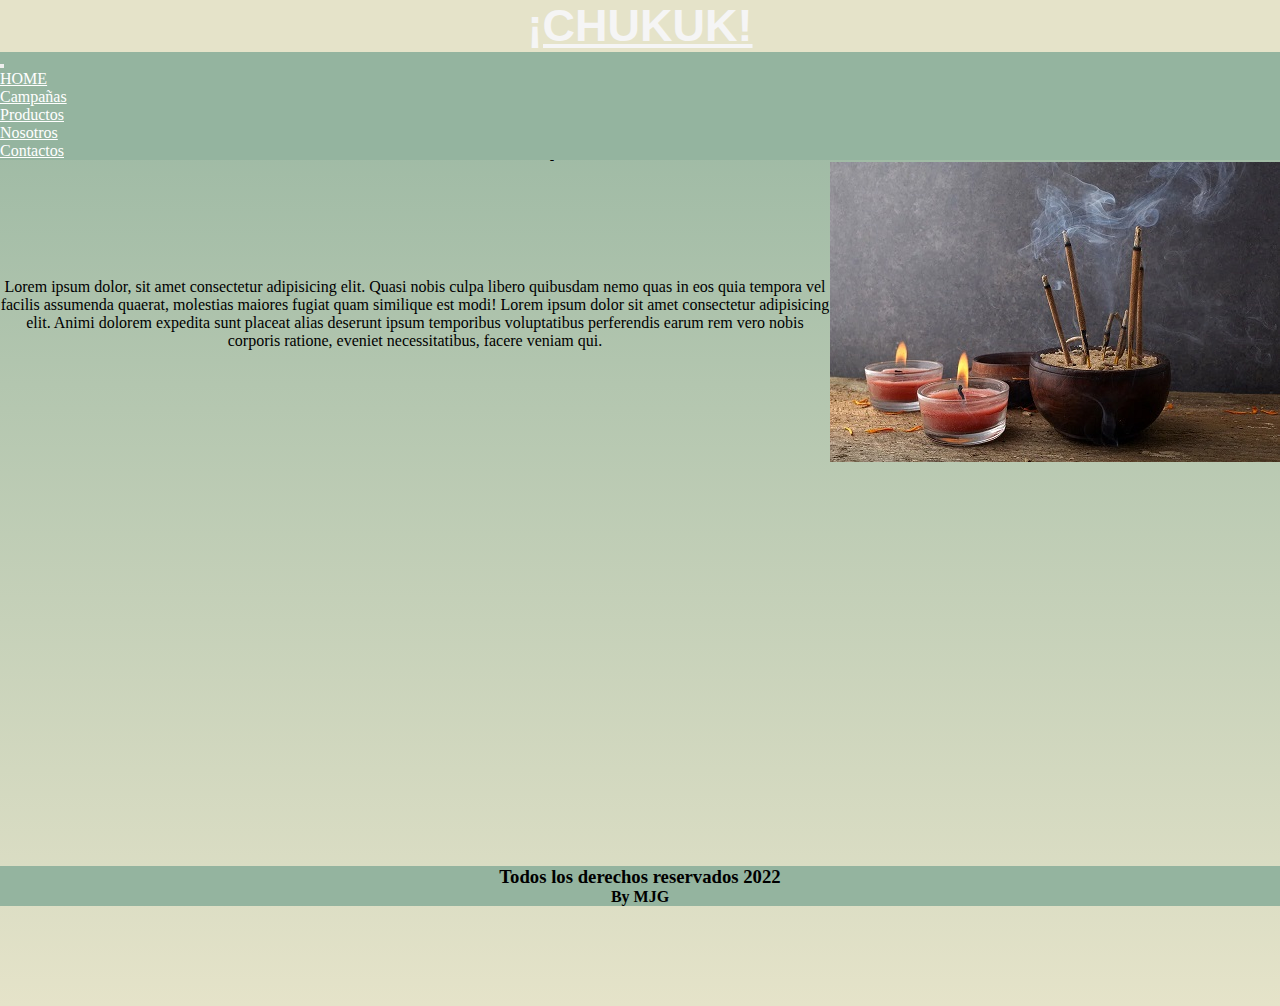
<file: index.html>
<!DOCTYPE html>
<html lang="en">
<head>
    <meta charset="UTF-8">
    <meta http-equiv="X-UA-Compatible" content="IE=edge">
    <meta name="viewport" content="width=device-width, initial-scale=1.0">

    <!-- link de boots-->
    <link href="https://cdn.jsdelivr.net/npm/bootstrap@5.2.0-beta1/dist/css/bootstrap.min.css" rel="stylesheet" integrity="sha384-0evHe/X+R7YkIZDRvuzKMRqM+OrBnVFBL6DOitfPri4tjfHxaWutUpFmBp4vmVor" crossorigin="anonymous">
    
    <!-- link animation -->

    <link rel="stylesheet" href="https://cdnjs.cloudflare.com/ajax/libs/animate.css/4.1.1/animate.min.css">

    <!-- link css -->
    <link rel="stylesheet" href="css/style.css">

    <title> Home </title>
</head>
<body>
    
    <header class="header">
        <h1 class="animate__animated animate__flip"> ¡CHUKUK! </h1>

    <!-- menu boot-->
            
        <div class="row">
            <nav class="navbar navbar-expand-lg col-12" style="background-color: #94B49F;">
                <div class="container">
                <button class="navbar-toggler" type="button" data-bs-toggle="collapse" data-bs-target="#navbarSupportedContent" aria-controls="navbarSupportedContent" aria-expanded="false" aria-label="Toggle navigation">
                    <span class="navbar-toggler-icon"></span>
                </button>
                <div class="collapse navbar-collapse" id="navbarSupportedContent">
                    <ul class="navbar-nav mx-auto mb-2 mb-lg-0">
                    <li class="nav-item">
                        <a class="nav-link active" aria-current="page" href="index.html" style="color: white;">HOME</a>
                    </li>
                    <li class="nav-item">
                        <a class="nav-link" href="pages/campanias.html" style="color: white;">Campañas</a>
                    </li>
                    <li class="nav-item">
                        <a class="nav-link" href="pages/productos.html" style="color: white;">Productos</a>
                    </li> 
                    <li class="nav-item">
                        <a class="nav-link" href="pages/nosotros.html" style="color: white;">Nosotros</a>
                    </li> 
                    <li class="nav-item">
                        <a class="nav-link" href="pages/contacto.html" style="color: white;">Contactos</a>
                    </li>     
                    </ul>
                </div>
                </div>
            </nav>
        </div>

    </header>
    
    <main class="main">
        <H2 class="tituloMain"> ¡BIENVENIDOS! </H2>

        <p class="parrafo">
            Lorem ipsum dolor, sit amet consectetur adipisicing elit. Quasi nobis culpa libero quibusdam nemo quas in eos quia tempora vel facilis assumenda quaerat, molestias maiores fugiat quam similique est modi!
            Lorem ipsum dolor sit amet consectetur adipisicing elit. Animi dolorem expedita sunt placeat alias deserunt ipsum temporibus voluptatibus perferendis earum rem vero nobis corporis ratione, eveniet necessitatibus, facere veniam qui.
        </p>   
    

    <div class="imagen">
        <img class="imagen1" src="img/velas.jpg" alt="imagen de velas">
    </div>
    </main>

    <footer class="footer">
        <h3> Todos los derechos reservados 2022</h3>
        <h4> By MJG</h4>

    </footer>

    <!-- link de js bt-->
    <script src="https://cdn.jsdelivr.net/npm/bootstrap@5.2.0-beta1/dist/js/bootstrap.bundle.min.js" integrity="sha384-pprn3073KE6tl6bjs2QrFaJGz5/SUsLqktiwsUTF55Jfv3qYSDhgCecCxMW52nD2" crossorigin="anonymous"></script>

</body>
</html>
</file>
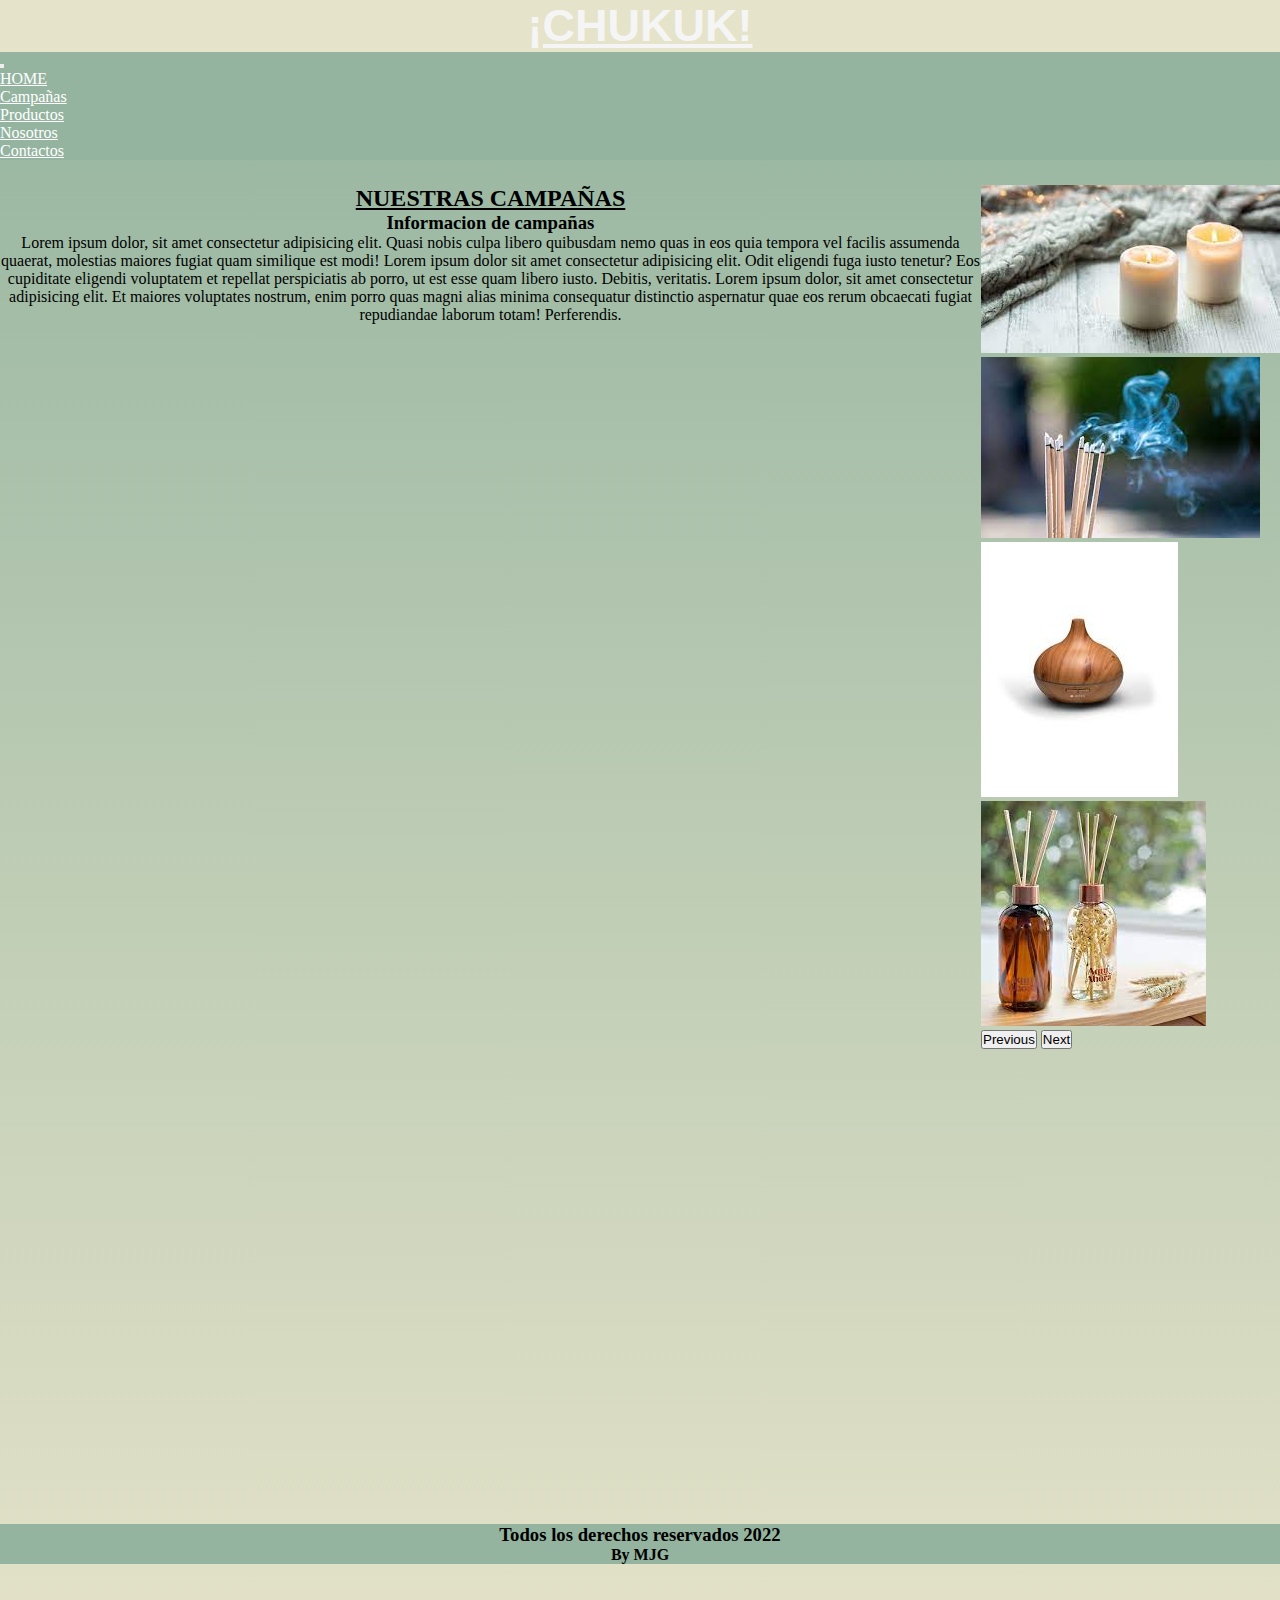
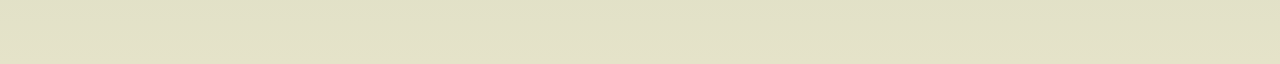
<file: pages/campanias.html>
<!DOCTYPE html>
<html lang="en">
<head>
    <meta charset="UTF-8">
    <meta http-equiv="X-UA-Compatible" content="IE=edge">
    <meta name="viewport" content="width=device-width, initial-scale=1.0">

    <!-- link de boots-->
    <link href="https://cdn.jsdelivr.net/npm/bootstrap@5.2.0-beta1/dist/css/bootstrap.min.css" rel="stylesheet" integrity="sha384-0evHe/X+R7YkIZDRvuzKMRqM+OrBnVFBL6DOitfPri4tjfHxaWutUpFmBp4vmVor" crossorigin="anonymous">

    <!-- link animation -->

    <link rel="stylesheet" href="https://cdnjs.cloudflare.com/ajax/libs/animate.css/4.1.1/animate.min.css">

    <!-- link css -->
    <link rel="stylesheet" href="../css/style.css">

    <title>Campañas</title>
</head>
<body>
    <header>
        <h1 class="animate__animated animate__wobble"> ¡CHUKUK! </h1>

        <!-- menu boot-->
            
        <div class="row">
            <nav class="navbar navbar-expand-lg col-12" style="background-color: #94B49F;">
                <div class="container">
                <button class="navbar-toggler" type="button" data-bs-toggle="collapse" data-bs-target="#navbarSupportedContent" aria-controls="navbarSupportedContent" aria-expanded="false" aria-label="Toggle navigation">
                    <span class="navbar-toggler-icon"></span>
                </button>
                <div class="collapse navbar-collapse" id="navbarSupportedContent">
                    <ul class="navbar-nav mx-auto mb-2 mb-lg-0">
                    <li class="nav-item">
                        <a class="nav-link active" aria-current="page" href="../index.html" style="color: white;">HOME</a>
                    </li>
                    <li class="nav-item">
                        <a class="nav-link" href="campanias.html" style="color: white;">Campañas</a>
                    </li>
                    <li class="nav-item">
                        <a class="nav-link" href="productos.html" style="color: white;">Productos</a>
                    </li> 
                    <li class="nav-item">
                        <a class="nav-link" href="nosotros.html" style="color: white;">Nosotros</a>
                    </li> 
                    <li class="nav-item">
                        <a class="nav-link" href="contacto.html" style="color: white;">Contactos</a>
                    </li>     
                    </ul>
                </div>
                </div>
            </nav>
        </div>

    </header>
    
    <main class="campanias">
        <div class="info">
        <H2 class="subCampanias"> NUESTRAS CAMPAÑAS </H2>
            <h3 class="tituloP"> Informacion de campañas</h3>
            <p class="pCampanias">
            Lorem ipsum dolor, sit amet consectetur adipisicing elit. Quasi nobis culpa libero quibusdam nemo quas in eos quia tempora vel facilis assumenda quaerat, molestias maiores fugiat quam similique est modi!
            Lorem ipsum dolor sit amet consectetur adipisicing elit. Odit eligendi fuga iusto tenetur? Eos cupiditate eligendi voluptatem et repellat perspiciatis ab porro, ut est esse quam libero iusto. Debitis, veritatis.
            Lorem ipsum dolor, sit amet consectetur adipisicing elit. Et maiores voluptates nostrum, enim porro quas magni alias minima consequatur distinctio aspernatur quae eos rerum obcaecati fugiat repudiandae laborum totam! Perferendis.   
            </p>
        </div>
        <section class="container">
            
            <div class="row">
                <!-- carrusel -->
                <div id="carouselExampleControls" class="carousel slide col-12" data-bs-ride="carousel">
                    <div class="carousel-inner">
                    <div class="carousel-item active">
                        <img src="../img/velas1.jpg" class="d-block w-100" alt="velas">
                    </div>
                    <div class="carousel-item">
                        <img src="../img/Sahumerios1.jpg" class="d-block w-100" alt="sahumerios">
                    </div>
                    <div class="carousel-item">
                        <img src="../img/aromatizador1.jpg" class="d-block w-100" alt="aromatizador">
                    </div>
                    <div class="carousel-item">
                        <img src="../img/Difusores1.jpg" class="d-block w-100" alt="difusores">
                    </div>
                    </div>
                    <button class="carousel-control-prev" type="button" data-bs-target="#carouselExampleControls" data-bs-slide="prev">
                    <span class="carousel-control-prev-icon" aria-hidden="true"></span>
                    <span class="visually-hidden">Previous</span>
                    </button>
                    <button class="carousel-control-next" type="button" data-bs-target="#carouselExampleControls" data-bs-slide="next">
                    <span class="carousel-control-next-icon" aria-hidden="true"></span>
                    <span class="visually-hidden">Next</span>
                    </button>
                </div>
            </div>
        </section>

    </main>

    <footer class="footer">
        <h3> Todos los derechos reservados 2022</h3>
        <h4> By MJG</h4>

    </footer>
    
    <!-- link de js bt-->
    <script src="https://cdn.jsdelivr.net/npm/bootstrap@5.2.0-beta1/dist/js/bootstrap.bundle.min.js" integrity="sha384-pprn3073KE6tl6bjs2QrFaJGz5/SUsLqktiwsUTF55Jfv3qYSDhgCecCxMW52nD2" crossorigin="anonymous"></script>
</body>
</html>
</file>
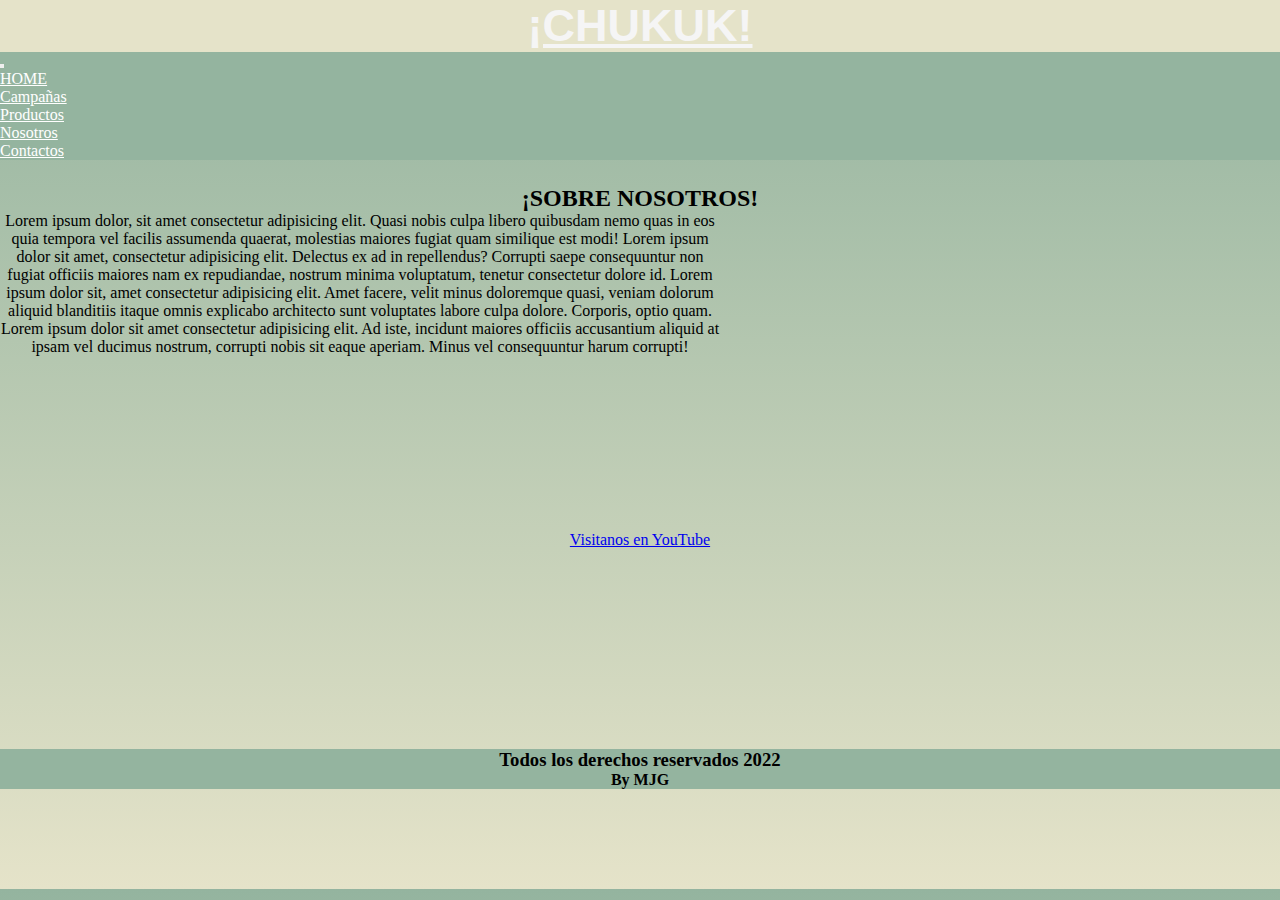
<file: pages/nosotros.html>
<!DOCTYPE html>
<html lang="en">
<head>
    <meta charset="UTF-8">
    <meta http-equiv="X-UA-Compatible" content="IE=edge">
    <meta name="viewport" content="width=device-width, initial-scale=1.0">

    <!-- link de boots-->
    <link href="https://cdn.jsdelivr.net/npm/bootstrap@5.2.0-beta1/dist/css/bootstrap.min.css" rel="stylesheet" integrity="sha384-0evHe/X+R7YkIZDRvuzKMRqM+OrBnVFBL6DOitfPri4tjfHxaWutUpFmBp4vmVor" crossorigin="anonymous">
    
    <!-- link animation -->

    <link rel="stylesheet" href="https://cdnjs.cloudflare.com/ajax/libs/animate.css/4.1.1/animate.min.css">
    
    <!-- link css -->
    <link rel="stylesheet" href="../css/style.css">

    <title> Nosotros </title>
</head>
<body>
    <header>
        <h1 class="animate__animated animate__wobble"> ¡CHUKUK! </h1>

        <!-- menu boot-->
            
        <div class="row">
            <nav class="navbar navbar-expand-lg col-12" style="background-color: #94B49F;">
                <div class="container">
                <button class="navbar-toggler" type="button" data-bs-toggle="collapse" data-bs-target="#navbarSupportedContent" aria-controls="navbarSupportedContent" aria-expanded="false" aria-label="Toggle navigation">
                    <span class="navbar-toggler-icon"></span>
                </button>
                <div class="collapse navbar-collapse" id="navbarSupportedContent">
                    <ul class="navbar-nav mx-auto mb-2 mb-lg-0">
                    <li class="nav-item">
                        <a class="nav-link active" aria-current="page" href="../index.html" style="color: white;">HOME</a>
                    </li>
                    <li class="nav-item">
                        <a class="nav-link" href="campanias.html" style="color: white;">Campañas</a>
                    </li>
                    <li class="nav-item">
                        <a class="nav-link" href="productos.html" style="color: white;">Productos</a>
                    </li> 
                    <li class="nav-item">
                        <a class="nav-link" href="nosotros.html" style="color: white;">Nosotros</a>
                    </li> 
                    <li class="nav-item">
                        <a class="nav-link" href="contacto.html" style="color: white;">Contactos</a>
                    </li>     
                    </ul>
                </div>
                </div>
            </nav>
        </div>
    </header>
    
    <main class="nosotros">
        <div class="sobreNosotros"></div>
        <H2 class="tituloSobre"> ¡SOBRE NOSOTROS! </H2>
        
        <p class="pNosotros">
            Lorem ipsum dolor, sit amet consectetur adipisicing elit. Quasi nobis culpa libero quibusdam nemo quas in eos quia tempora vel facilis assumenda quaerat, molestias maiores fugiat quam similique est modi!
            Lorem ipsum dolor sit amet, consectetur adipisicing elit. Delectus ex ad in repellendus? Corrupti saepe consequuntur non fugiat officiis maiores nam ex repudiandae, nostrum minima voluptatum, tenetur consectetur dolore id.
            Lorem ipsum dolor sit, amet consectetur adipisicing elit. Amet facere, velit minus doloremque quasi, veniam dolorum aliquid blanditiis itaque omnis explicabo architecto sunt voluptates labore culpa dolore. Corporis, optio quam.
            Lorem ipsum dolor sit amet consectetur adipisicing elit. Ad iste, incidunt maiores officiis accusantium aliquid at ipsam vel ducimus nostrum, corrupti nobis sit eaque aperiam. Minus vel consequuntur harum corrupti!
        </p>
        </div>
        <div class="video">
            <iframe width="560" height="315" src="https://www.youtube.com/embed/-So9LQNpD2M?controls=0" title="YouTube video player" frameborder="0" allow="accelerometer; autoplay; clipboard-write; encrypted-media; gyroscope; picture-in-picture" allowfullscreen></iframe>
        </div>
        <div class="yTube">
            <a href="http://www.youtube.com"> Visitanos en YouTube</a>
        </div>
    

    </main>

    <footer class="footer">
        <h3> Todos los derechos reservados 2022</h3>
        <h4> By MJG</h4>

    </footer>

    <!-- link de js bt-->
    <script src="https://cdn.jsdelivr.net/npm/bootstrap@5.2.0-beta1/dist/js/bootstrap.bundle.min.js" integrity="sha384-pprn3073KE6tl6bjs2QrFaJGz5/SUsLqktiwsUTF55Jfv3qYSDhgCecCxMW52nD2" crossorigin="anonymous"></script>
    
</body>
</html>
</file>
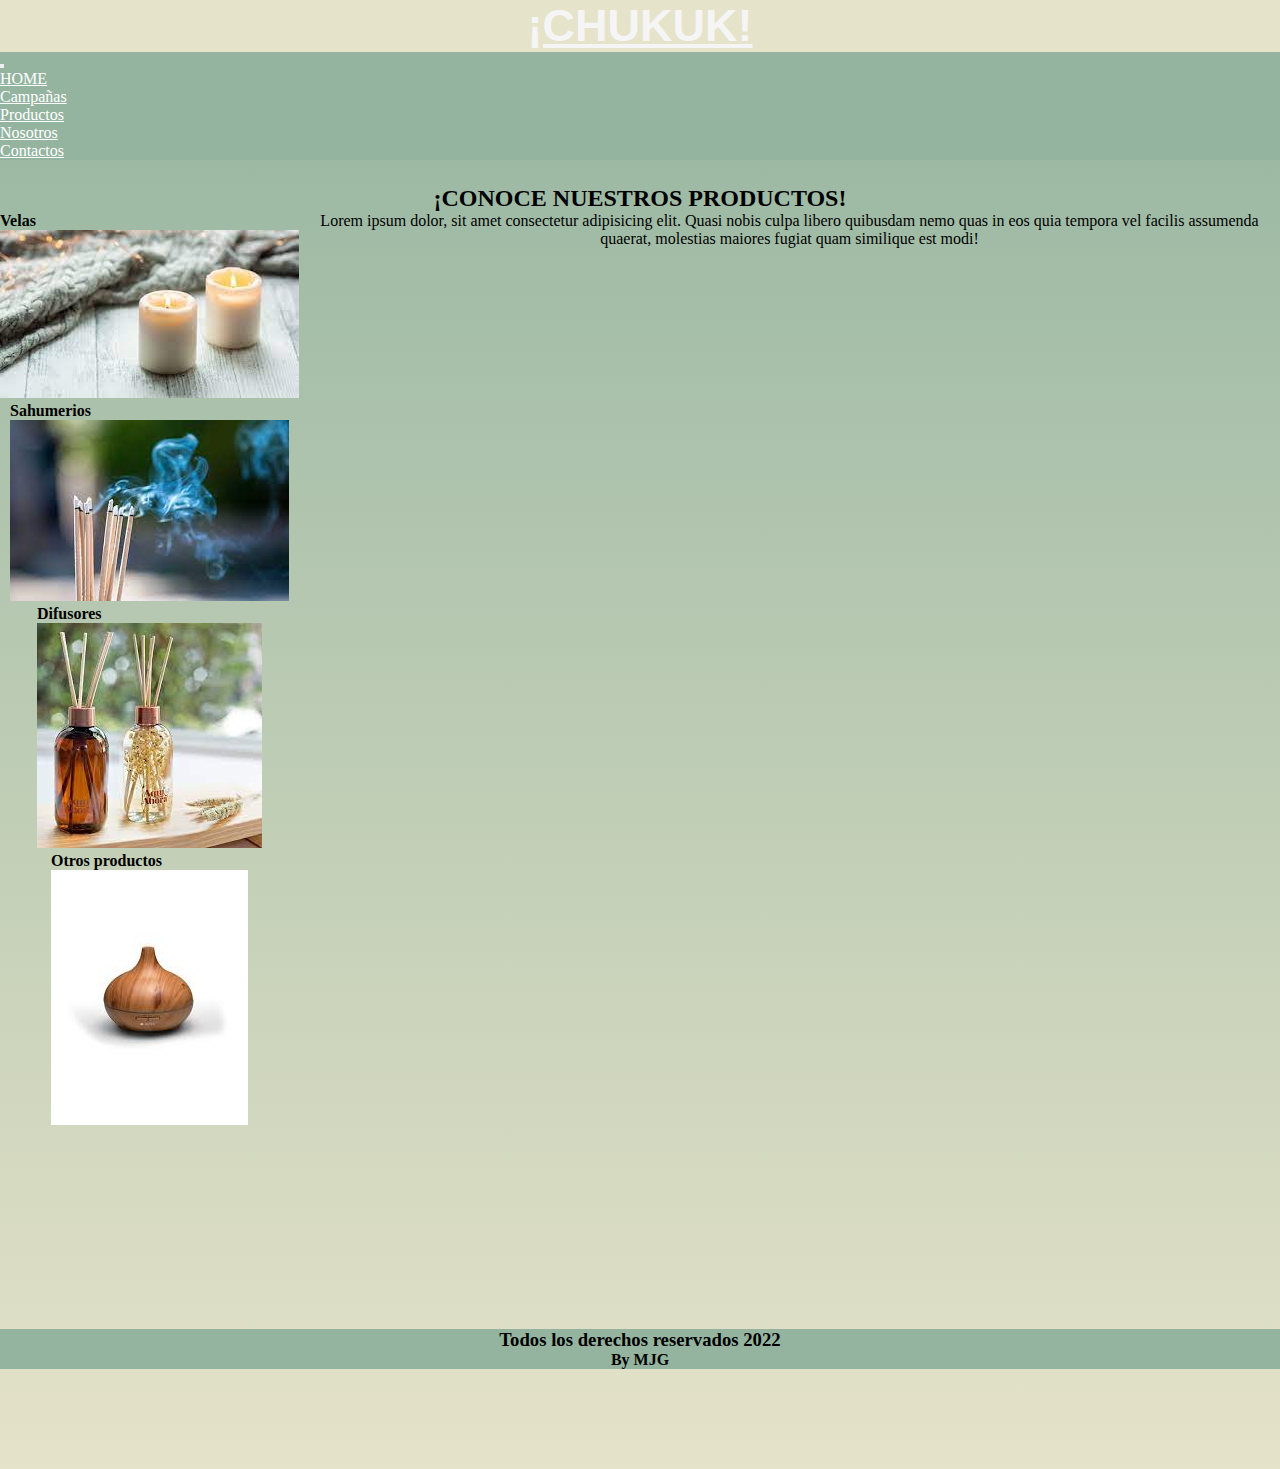
<file: pages/productos.html>
<!DOCTYPE html>
<html lang="en">
<head>
    <meta charset="UTF-8">
    <meta http-equiv="X-UA-Compatible" content="IE=edge">
    <meta name="viewport" content="width=device-width, initial-scale=1.0">

    <!-- link de boots-->
    <link href="https://cdn.jsdelivr.net/npm/bootstrap@5.2.0-beta1/dist/css/bootstrap.min.css" rel="stylesheet" integrity="sha384-0evHe/X+R7YkIZDRvuzKMRqM+OrBnVFBL6DOitfPri4tjfHxaWutUpFmBp4vmVor" crossorigin="anonymous">
    
    <!-- link animation -->

    <link rel="stylesheet" href="https://cdnjs.cloudflare.com/ajax/libs/animate.css/4.1.1/animate.min.css">
    
    <!-- link css -->
    <link rel="stylesheet" href="../css/style.css">

    <title> Productos </title>
</head>
<body>
    <header>
        <h1 class="animate__animated animate__wobble"> ¡CHUKUK! </h1>

    <!-- menu boot-->
            
        <div class="row">
            <nav class="navbar navbar-expand-lg col-12" style="background-color: #94B49F;">
                <div class="container">
                <button class="navbar-toggler" type="button" data-bs-toggle="collapse" data-bs-target="#navbarSupportedContent" aria-controls="navbarSupportedContent" aria-expanded="false" aria-label="Toggle navigation">
                    <span class="navbar-toggler-icon"></span>
                </button>
                    <div class="collapse navbar-collapse" id="navbarSupportedContent">
                        <ul class="navbar-nav mx-auto mb-2 mb-lg-0">
                        <li class="nav-item">
                            <a class="nav-link active" aria-current="page" href="../index.html" style="color: white;">HOME</a>
                        </li>
                        <li class="nav-item">
                            <a class="nav-link" href="campanias.html" style="color: white;">Campañas</a>
                        </li>
                        <li class="nav-item">
                            <a class="nav-link" href="productos.html" style="color: white;">Productos</a>
                        </li> 
                        <li class="nav-item">
                            <a class="nav-link" href="nosotros.html" style="color: white;">Nosotros</a>
                        </li> 
                        <li class="nav-item">
                            <a class="nav-link" href="contacto.html" style="color: white;">Contactos</a>
                        </li>     
                        </ul>
                    </div>
                </div>
            </nav>
        </div>
    </header>
    
    <main class="productos">
        <H2 class="subProductos"> ¡CONOCE NUESTROS PRODUCTOS! </H2>

        <p class="pProductos">
            Lorem ipsum dolor, sit amet consectetur adipisicing elit. Quasi nobis culpa libero quibusdam nemo quas in eos quia tempora vel facilis assumenda quaerat, molestias maiores fugiat quam similique est modi!
        </p>

        <div class="imagenVela">
            <h4> Velas </h4>
            <img class="img" src="../img/velas1.jpg" alt="velas">
        </div>
        <div class="imagenSahumerios">
            <h4> Sahumerios </h4>
            <img src="../img/Sahumerios1.jpg" alt="sahumerios">
        </div>
        <div class="imagenDifusores">
            <h4> Difusores </h4>
            <img src="../img/Difusores1.jpg" alt="difusores">
        </div>
        <div class="imagenOtros">
            <h4> Otros productos </h4>   
            <img src="../img/aromatizador1.jpg" alt="aromatizador">
        </div>


    </main>

    <footer class="footer">
        <h3> Todos los derechos reservados 2022</h3>
        <h4> By MJG</h4>

    </footer>

    <!-- link de js bt-->
    <script src="https://cdn.jsdelivr.net/npm/bootstrap@5.2.0-beta1/dist/js/bootstrap.bundle.min.js" integrity="sha384-pprn3073KE6tl6bjs2QrFaJGz5/SUsLqktiwsUTF55Jfv3qYSDhgCecCxMW52nD2" crossorigin="anonymous"></script>
    
</body>
</html>
</file>
<file: css/style.css>
*{
    margin: 0;
    padding: 0;
    box-sizing: border-box;
}

/* css home*/
body{
    margin-bottom: 100px;
    /*background-color: #94B49F;*/
    background-image: linear-gradient(#94B49F, #E5E3C9);
}

/* estilos de header*/
header{
    height: 85px;
    margin-bottom: 1rem;
    position: sticky;
    top: 0;
    background-color: #E5E3C9
}

header h1{
    text-align: center;
    color: whitesmoke ;
    font-size: 45px;
    font-family: 'Trebuchet MS', 'Lucida Sans Unicode', 'Lucida Grande', 'Lucida Sans', Arial, sans-serif;
    text-decoration: underline;
}

.main{
    margin-top: 200px;
    margin-bottom: 400px;
    display: grid;
    grid-template-areas:"tituloMain tituloMain"
                        "parrafo parrafo";

}
.tituloMain{
    grid-area: tituloMain;
    text-align: center;
}



.parrafo{
    grid-area: parrafo;
    text-align: center;
}

.imagen{
    display: none;
    justify-content: center;
}

.footer{
    text-align: center;
    background-color: #94B49F;

}


@media screen and (min-width:600px) {
    .imagen{
        display: block;
    }
    

    .main{
        margin-top: 50px;
        margin-bottom: 400px;
        grid-template-areas:"tituloMain tituloMain tituloMain"
                            "parrafo parrafo parrafo"
                            "imagen imagen imagen";
        justify-content: center;
        justify-items: center;
    }
    .tituloMain{
        grid-area: tituloMain;
    }
    .parrafo{
        grid-area: parrafo;
    }
    .imagen{
        grid-area: imagen;
    }
}


@media screen and (min-width:1024px){
    
    .main{
        margin-top: 50px;
        margin-bottom: 400px;
        grid-template-areas:"tituloMain tituloMain tituloMain tituloMain"
                            "parrafo parrafo parrafo imagen"
                            "parrafo parrafo parrafo imagen";
        justify-items: center;
        align-items: center;
        }

        .tituloMain{
            grid-area: tituloMain;
        }
        .parrafo{
            grid-area: parrafo;
        }
        .imagen{
            grid-area: imagen;
        }
}

/* css campañas*/

.campanias{
    margin-top: 100px;
    margin-bottom: 200px;
    display: grid;
    grid-template-areas:"info info";
}

.subCampanias{
    text-align: center;
    text-decoration: underline;
}
.info{
    grid-area: info;
}

.container{
    display: none;
}
.tituloP{
    text-align: center;
}

.pCampanias{
    text-align: center;
}

@media screen and (min-width:600px){
    .campanias{
        margin-top: 100px;
    margin-bottom: 475px;
        justify-items: center;
        display: grid;
        grid-template-areas:"info info info"
                            "container container container"
                            "container container container"
                            "container container container"
                            "container container container";
    }
    .info{
    grid-area: info;
    }

    .container{
        grid-area: container;
    display: block;
    }
}

@media screen and (min-width:1024px){
    .campanias{
        margin-top: 100px;
    margin-bottom: 475px;
        justify-items: center;
        display: grid;
        grid-template-areas:"info container container container"
                            "info container container container"
                            "info container container container"
                            "info container container container";
    }

    .info{
        grid-area: info;
    }

    .container{
        grid-area: container;
        display: block;
    }
}

/* css productos*/

.productos{
    margin-top: 100px;
    margin-bottom: 200px;
    justify-items: center;
    display: grid;
    grid-template-areas:"subProductos subProductos"
                        "pProductos pProductos"
                        "imagenVela imagenVela"
                        "imagenSahumerios imagenSahumerios"
                        "imagenDifusores imagenDifusores"
                        "imagenOtros imagenOtros";
}

.subProductos{
    grid-area: subProductos;
    text-align: center;
}
.pProductos{
    display: none;
    grid-area: pProductos;
    text-align: center;
}

.imagenVela{
    grid-area: imagenVela;
}

.imagenVela:hover{
    transform: translate(20px);
}

.imagenSahumerios{
    grid-area: imagenSahumerios;
}

.imagenSahumerios:hover{
    transform: translate(20px);
}

.imagenDifusores{
    grid-area: imagenDifusores;
}

.imagenDifusores:hover{
    transform: translate(20px);
}

.imagenOtros{
    grid-area: imagenOtros;
}

.imagenOtros:hover{
    transform: translate(20px);
}

@media screen and (min-width:600px){
    
    .productos{
        justify-items: center;
        display: grid;
        grid-template-areas:"subProductos subProductos subProductos"
                        "pProductos pProductos pProductos"
                        "imagenVela imagenVela imagenVela" 
                        "imagenSahumerios imagenSahumerios imagenSahumerios"
                        "imagenDifusores imagenDifusores imagenDifusores"
                        "imagenOtros imagenOtros imagenOtros";
    }

    .subProductos{
        grid-area: subProductos;
        text-align: center;
    }
    .pProductos{
        display: block;
        grid-area: pProductos;
        text-align: center;
    }

    .imagenVela{
        grid-area: imagenVela;
    }

    .imagenSahumerios{
        grid-area: imagenSahumerios;
    }

    .imagenDifusores{
        grid-area: imagenDifusores;
    }

    .imagenOtros{
        grid-area: imagenOtros;
    }

}

@media screen and (min-width:1024px){
    .productos{
        justify-items: center;
        display: grid;
        grid-template-areas:"subProductos subProductos subProductos subProductos"
                            "imagenVela imagenVela pProductos pProductos"
                            "imagenSahumerios imagenSahumerios pProductos pProductos"
                            "imagenDifusores imagenDifusores pProductos pProductos"
                            "imagenOtros imagenOtros pProductos pProductos";
}

    .subProductos{
        grid-area: subProductos;
        text-align: center;
    }
    .pProductos{
        display: block;
        grid-area: pProductos;
        text-align: center;
    }

    .imagenVela{
        grid-area: imagenVela;
    }

    .imagenSahumerios{
        grid-area: imagenSahumerios;
    }

    .imagenDifusores{
        grid-area: imagenDifusores;
    }   

    .imagenOtros{
        grid-area: imagenOtros;
    }

}

/* css nosotros*/

.nosotros{
    margin-top: 100px;
    margin-bottom: 200px;
    display: grid;
    grid-template-areas:"sobreNosotros sobreNosotros"
                        "video viedeo"
                        "yTube yTube";
    }                    
    
    .tituloSobre{
        text-align: center;
    }
    
    .pNosotros{
        display: none;
    }
    
    .video{
        grid-area: video;
    }

    .video:hover{
        transform: translate(-50%);
    }
    
    .yTube{
        grid-area: yTube;
        text-align: center;
    }
    .sobreNosotros{
        justify-items: center;
        display: none;
    }
    
    
    
    @media screen and (min-width:600px){
        .nosotros{
            justify-items: center;
            display: grid;
            grid-template-areas:"tituloSobre tituloSobre tituloSobre"
                                "pNosotros pNosotros pNosotros"
                                "video video video"
                                "yTube yTube yTube";
        }                       
        
        .tituloSobre{
            text-align: center;
            grid-area: tituloSobre;
        }
    
        .sobreNosotros{
            text-align: center;
        }
    
        .video{
            grid-area: video;
            
        }
    
        .yTube{
            grid-area: yTube;
        }
    
        .pNosotros{
            display: block;
            text-align: center;
            grid-area: pNosotros;
        }
    
    
    }
    
    @media screen and (min-width:1024px){
        .nosotros{
            display: grid;
            grid-template-areas:"tituloSobre tituloSobre tituloSobre tituloSobre"
                                "pNosotros pNosotros video video"
                                "pNosotros pNosotros video video"
                                "yTube yTube yTube yTube";
        }                       
        
        .tituloSobre{
            text-align: center;
            grid-area: tituloSobre;
        }
    
        .sobreNosotros{
            text-align: center;
        }
    
        .video{
            grid-area: video;
            
        }
    
        .yTube{
            grid-area: yTube;
        }
    
        .pNosotros{
            display: block;
            text-align: center;
            grid-area: pNosotros;
        }
    }

    /* css conatctos*/
</file>
